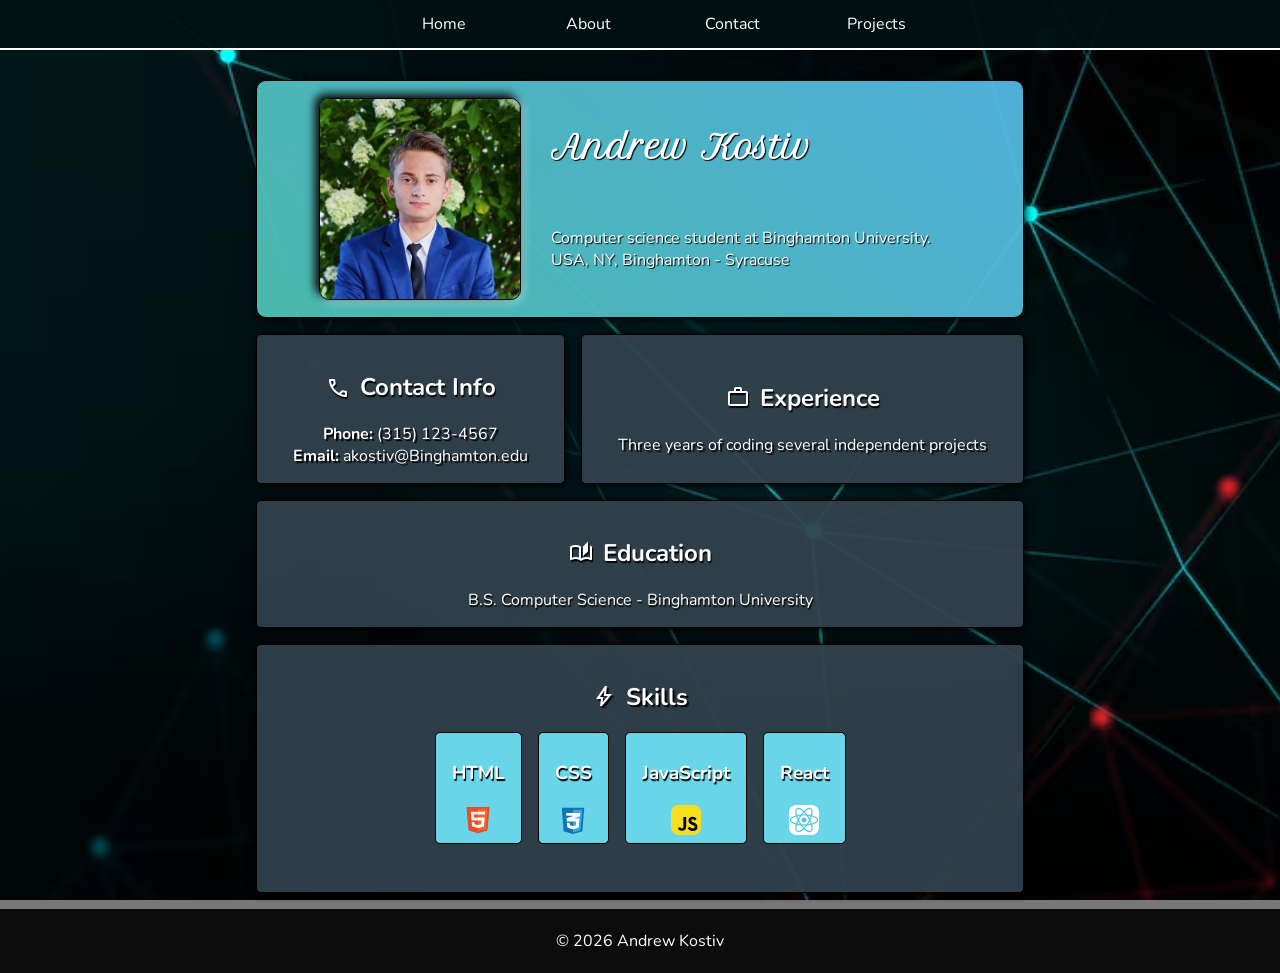
<file: index.html>
<!DOCTYPE html>
<html lang="en">

<head>
    <meta charset="UTF-8">
    <meta name="viewport" content="width=device-width, initial-scale=1.0">
    <link rel="stylesheet" href="style.css">
    <link rel="preconnect" href="https://fonts.googleapis.com">
    <link rel="preconnect" href="https://fonts.gstatic.com" crossorigin>
    <link
        href="https://fonts.googleapis.com/css2?family=Google+Sans:ital,opsz,wght@0,17..18,400..700;1,17..18,400..700&family=Nunito:ital,wght@0,200..1000;1,200..1000&family=Outfit:wght@100..900&family=Pacifico&family=Petit+Formal+Script&family=Roboto:ital,wght@0,100..900;1,100..900&family=Squada+One&family=Ubuntu:ital,wght@0,300;0,400;0,500;0,700;1,300;1,400;1,500;1,700&display=swap"
        rel="stylesheet">
    <link rel="stylesheet" href="https://fonts.googleapis.com/css2?family=Material+Symbols+Outlined" />
    <link rel="shortcut icon" href="./images/favicon.svg" type="image/x-icon">
    <script defer src="Navbar.js"></script>
    <title>Andrew Kostiv CV</title>

</head>

<body>
    <nav-bar></nav-bar>
    <main id="main">
        <header id="header" class="card">
            <img id="pfp" src="./images/pfp.jpg" alt="Andrew Kostiv">
            <h1 id="name">Andrew Kostiv</h1>
            <section id="description">
                <p>
                    Computer science student at Binghamton University.
                </p>
                <p>
                    USA, NY, Binghamton - Syracuse
                </p>
            </section>
        </header>

        <section id="contact" class="card">
            <h2>
                <span class="material-symbols-outlined">
                    call
                </span>
                Contact Info
            </h2>
            <P><strong>Phone: </strong>(315) 123-4567</P>
            <p><strong>Email: </strong>akostiv@Binghamton.edu</p>
        </section>

        <article id="education" class="card">
            <h2><span class="material-symbols-outlined">
                    auto_stories
                </span> Education</h2>
            <p>
                B.S. Computer Science - Binghamton University
            </p>
        </article>

        <article id="experience" class="card">
            <h2><span class="material-symbols-outlined">
                    work
                </span> Experience</h2>
            <p>
                Three years of coding several independent projects
            </p>
        </article>

        <article id="skills" class="card">
            <h2>
                <span class="material-symbols-outlined">
                    bolt
                </span>
                Skills
            </h2>
            <section>
                <div class="skill">
                    <h3>HTML</h3>
                    <svg class="skill-icon" viewBox="0 0 32 32" xmlns="http://www.w3.org/2000/svg">
                        <title>file_type_html</title>
                        <polygon points="5.902 27.201 3.655 2 28.345 2 26.095 27.197 15.985 30 5.902 27.201"
                            style="fill:#e44f26" />
                        <polygon points="16 27.858 24.17 25.593 26.092 4.061 16 4.061 16 27.858" style="fill:#f1662a" />
                        <polygon
                            points="16 13.407 11.91 13.407 11.628 10.242 16 10.242 16 7.151 15.989 7.151 8.25 7.151 8.324 7.981 9.083 16.498 16 16.498 16 13.407"
                            style="fill:#ebebeb" />
                        <polygon
                            points="16 21.434 15.986 21.438 12.544 20.509 12.324 18.044 10.651 18.044 9.221 18.044 9.654 22.896 15.986 24.654 16 24.65 16 21.434"
                            style="fill:#ebebeb" />
                        <polygon
                            points="15.989 13.407 15.989 16.498 19.795 16.498 19.437 20.507 15.989 21.437 15.989 24.653 22.326 22.896 22.372 22.374 23.098 14.237 23.174 13.407 22.341 13.407 15.989 13.407"
                            style="fill:#fff" />
                        <polygon
                            points="15.989 7.151 15.989 9.071 15.989 10.235 15.989 10.242 23.445 10.242 23.445 10.242 23.455 10.242 23.517 9.548 23.658 7.981 23.732 7.151 15.989 7.151"
                            style="fill:#fff" />
                    </svg>
                </div>
                <div class="skill">
                    <h3>CSS</h3>
                    <svg class="skill-icon" viewBox="0 0 32 32" fill="none" xmlns="http://www.w3.org/2000/svg">
                        <path d="M6 28L4 3H28L26 28L16 31L6 28Z" fill="#1172B8" />
                        <path d="M26 5H16V29.5L24 27L26 5Z" fill="#33AADD" />
                        <path
                            d="M19.5 17.5H9.5L9 14L17 11.5H9L8.5 8.5H24L23.5 12L17 14.5H23L22 24L16 26L10 24L9.5 19H12.5L13 21.5L16 22.5L19 21.5L19.5 17.5Z"
                            fill="white" />
                    </svg>
                </div>
                <div class="skill">
                    <h3>JavaScript</h3>
                    <svg class="skill-icon" xmlns="http://www.w3.org/2000/svg" aria-label="JavaScript" role="img"
                        viewBox="0 0 512 512">
                        <rect width="512" height="512" rx="15%" fill="#f7df1e" />
                        <path
                            d="M324 370c10 17 24 29 47 29c20 0 33-10 33 -24c0-16 -13 -22 -35 -32l-12-5c-35-15 -58 -33 -58 -72c0-36 27 -64 70 -64c31 0 53 11 68 39l-37 24c-8-15 -17 -21 -31 -21c-14 0-23 9 -23 21c0 14 9 20 30 29l12 5c41 18 64 35 64 76c0 43-34 67 -80 67c-45 0-74 -21 -88 -49zm-170 4c8 13 14 25 31 25c16 0 26-6 26 -30V203h48v164c0 50-29 72 -72 72c-39 0-61 -20 -72 -44z" />
                    </svg>
                </div>
                <div class="skill">
                    <h3>React</h3>
                    <svg class="skill-icon white-bg" viewBox="0 0 32 32" fill="none" xmlns="http://www.w3.org/2000/svg">
                        <path
                            d="M18.6789 15.9759C18.6789 14.5415 17.4796 13.3785 16 13.3785C14.5206 13.3785 13.3211 14.5415 13.3211 15.9759C13.3211 17.4105 14.5206 18.5734 16 18.5734C17.4796 18.5734 18.6789 17.4105 18.6789 15.9759Z"
                            fill="#53C1DE" />
                        <path fill-rule="evenodd" clip-rule="evenodd"
                            d="M24.7004 11.1537C25.2661 8.92478 25.9772 4.79148 23.4704 3.39016C20.9753 1.99495 17.7284 4.66843 16.0139 6.27318C14.3044 4.68442 10.9663 2.02237 8.46163 3.42814C5.96751 4.82803 6.73664 8.8928 7.3149 11.1357C4.98831 11.7764 1 13.1564 1 15.9759C1 18.7874 4.98416 20.2888 7.29698 20.9289C6.71658 23.1842 5.98596 27.1909 8.48327 28.5877C10.9973 29.9932 14.325 27.3945 16.0554 25.7722C17.7809 27.3864 20.9966 30.0021 23.4922 28.6014C25.9956 27.1963 25.3436 23.1184 24.7653 20.8625C27.0073 20.221 31 18.7523 31 15.9759C31 13.1835 26.9903 11.7923 24.7004 11.1537ZM24.4162 19.667C24.0365 18.5016 23.524 17.2623 22.8971 15.9821C23.4955 14.7321 23.9881 13.5088 24.3572 12.3509C26.0359 12.8228 29.7185 13.9013 29.7185 15.9759C29.7185 18.07 26.1846 19.1587 24.4162 19.667ZM22.85 27.526C20.988 28.571 18.2221 26.0696 16.9478 24.8809C17.7932 23.9844 18.638 22.9422 19.4625 21.7849C20.9129 21.6602 22.283 21.4562 23.5256 21.1777C23.9326 22.7734 24.7202 26.4763 22.85 27.526ZM9.12362 27.5111C7.26143 26.47 8.11258 22.8946 8.53957 21.2333C9.76834 21.4969 11.1286 21.6865 12.5824 21.8008C13.4123 22.9332 14.2816 23.9741 15.1576 24.8857C14.0753 25.9008 10.9945 28.557 9.12362 27.5111ZM2.28149 15.9759C2.28149 13.874 5.94207 12.8033 7.65904 12.3326C8.03451 13.5165 8.52695 14.7544 9.12123 16.0062C8.51925 17.2766 8.01977 18.5341 7.64085 19.732C6.00369 19.2776 2.28149 18.0791 2.28149 15.9759ZM9.1037 4.50354C10.9735 3.45416 13.8747 6.00983 15.1159 7.16013C14.2444 8.06754 13.3831 9.1006 12.5603 10.2265C11.1494 10.3533 9.79875 10.5569 8.55709 10.8297C8.09125 9.02071 7.23592 5.55179 9.1037 4.50354ZM20.3793 11.5771C21.3365 11.6942 22.2536 11.85 23.1147 12.0406C22.8562 12.844 22.534 13.6841 22.1545 14.5453C21.6044 13.5333 21.0139 12.5416 20.3793 11.5771ZM16.0143 8.0481C16.6054 8.66897 17.1974 9.3623 17.7798 10.1145C16.5985 10.0603 15.4153 10.0601 14.234 10.1137C14.8169 9.36848 15.414 8.67618 16.0143 8.0481ZM9.8565 14.5444C9.48329 13.6862 9.16398 12.8424 8.90322 12.0275C9.75918 11.8418 10.672 11.69 11.623 11.5748C10.9866 12.5372 10.3971 13.5285 9.8565 14.5444ZM11.6503 20.4657C10.6679 20.3594 9.74126 20.2153 8.88556 20.0347C9.15044 19.2055 9.47678 18.3435 9.85796 17.4668C10.406 18.4933 11.0045 19.4942 11.6503 20.4657ZM16.0498 23.9915C15.4424 23.356 14.8365 22.6531 14.2448 21.8971C15.4328 21.9423 16.6231 21.9424 17.811 21.891C17.2268 22.6608 16.6369 23.3647 16.0498 23.9915ZM22.1667 17.4222C22.5677 18.3084 22.9057 19.1657 23.1742 19.9809C22.3043 20.1734 21.3652 20.3284 20.3757 20.4435C21.015 19.4607 21.6149 18.4536 22.1667 17.4222ZM18.7473 20.5941C16.9301 20.72 15.1016 20.7186 13.2838 20.6044C12.2509 19.1415 11.3314 17.603 10.5377 16.0058C11.3276 14.4119 12.2404 12.8764 13.2684 11.4158C15.0875 11.2825 16.9178 11.2821 18.7369 11.4166C19.7561 12.8771 20.6675 14.4086 21.4757 15.9881C20.6771 17.5812 19.7595 19.1198 18.7473 20.5941ZM22.8303 4.4666C24.7006 5.51254 23.8681 9.22726 23.4595 10.8426C22.2149 10.5641 20.8633 10.3569 19.4483 10.2281C18.6239 9.09004 17.7698 8.05518 16.9124 7.15949C18.1695 5.98441 20.9781 3.43089 22.8303 4.4666Z"
                            fill="#53C1DE" />
                    </svg>
                </div>
            </section>

        </article>
    </main>
    <div class="spacer"></div>
    <footer id="footer">&copy; 2026 Andrew Kostiv </footer>

</body>

</html>
</file>
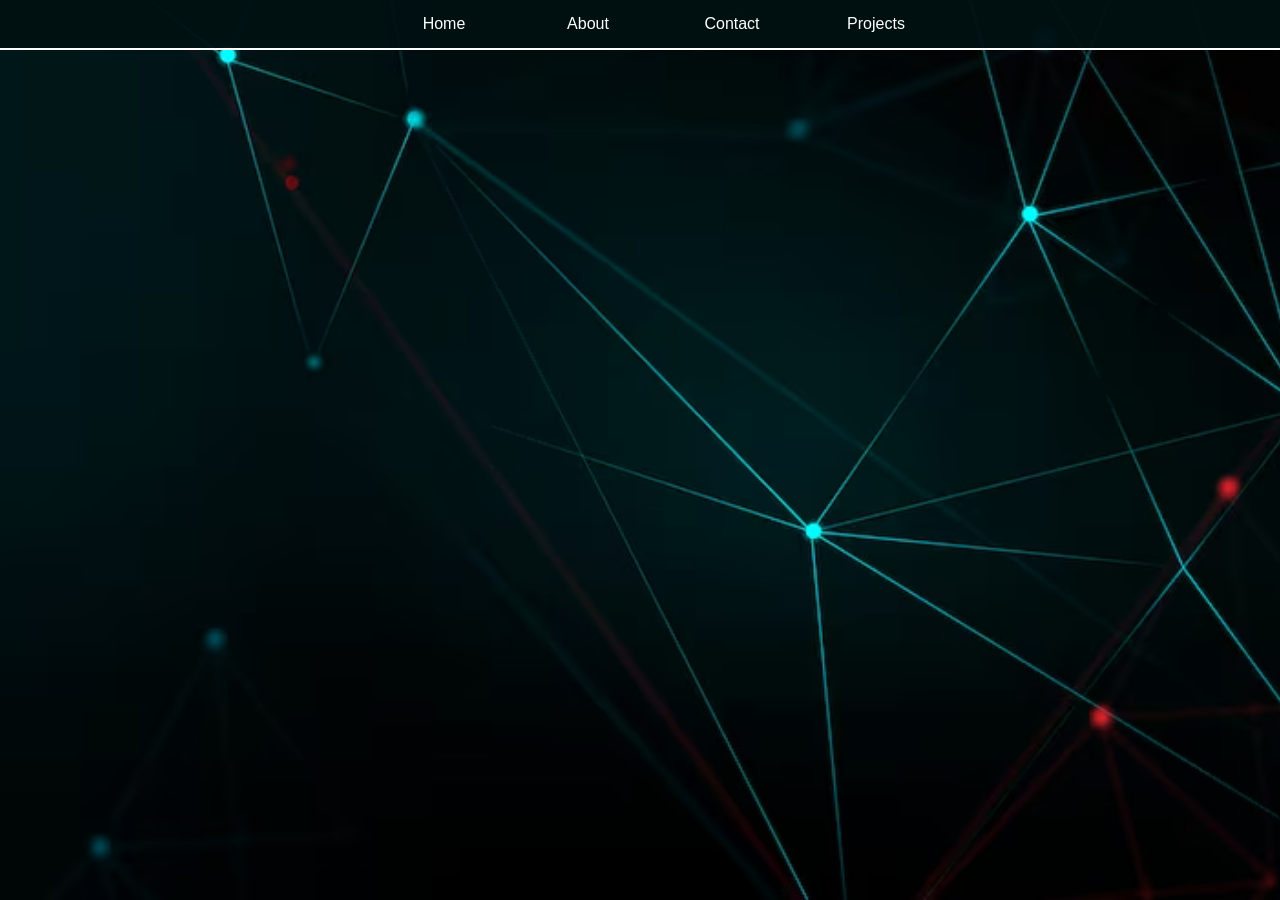
<file: about.html>
<!DOCTYPE html>
<html lang="en">

<head>
    <meta charset="UTF-8">
    <meta name="viewport" content="width=device-width, initial-scale=1.0">
    <link rel="stylesheet" href="style.css">
    <link rel="shortcut icon" href="./images/favicon.svg" type="image/x-icon">
    <script defer src="Navbar.js"></script>

    <title>Andrew Kostiv CV - About</title>
</head>

<body>
    <nav-bar></nav-bar>

</body>

</html>
</file>
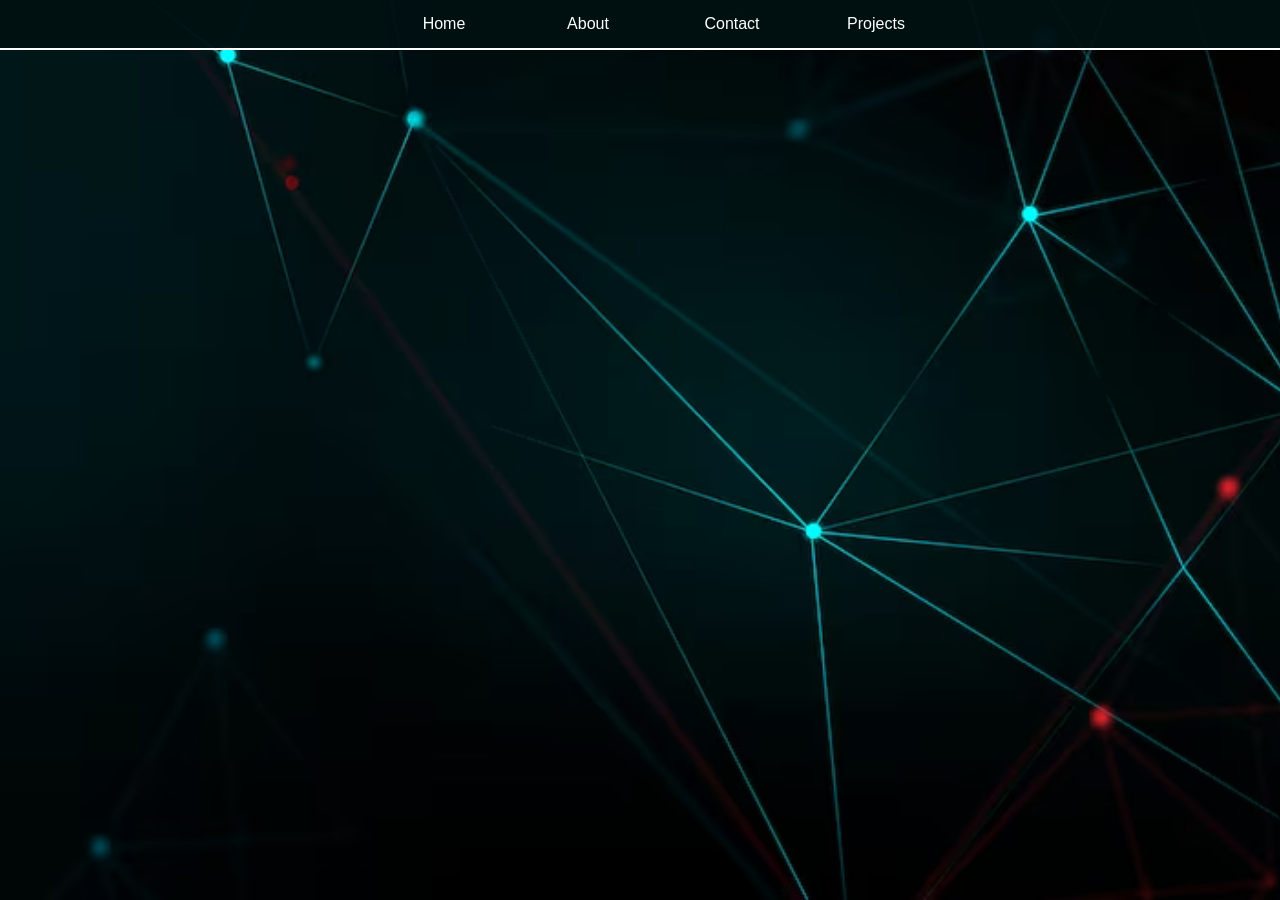
<file: contact.html>
<!DOCTYPE html>
<html lang="en">

<head>
    <meta charset="UTF-8">
    <meta name="viewport" content="width=device-width, initial-scale=1.0">
    <link rel="stylesheet" href="style.css">
    <link rel="shortcut icon" href="./images/favicon.svg" type="image/x-icon">
    <script defer src="Navbar.js"></script>
    <title>Andrew Kostiv CV - contact</title>
</head>

<body>
    <nav-bar></nav-bar>

</body>

</html>
</file>
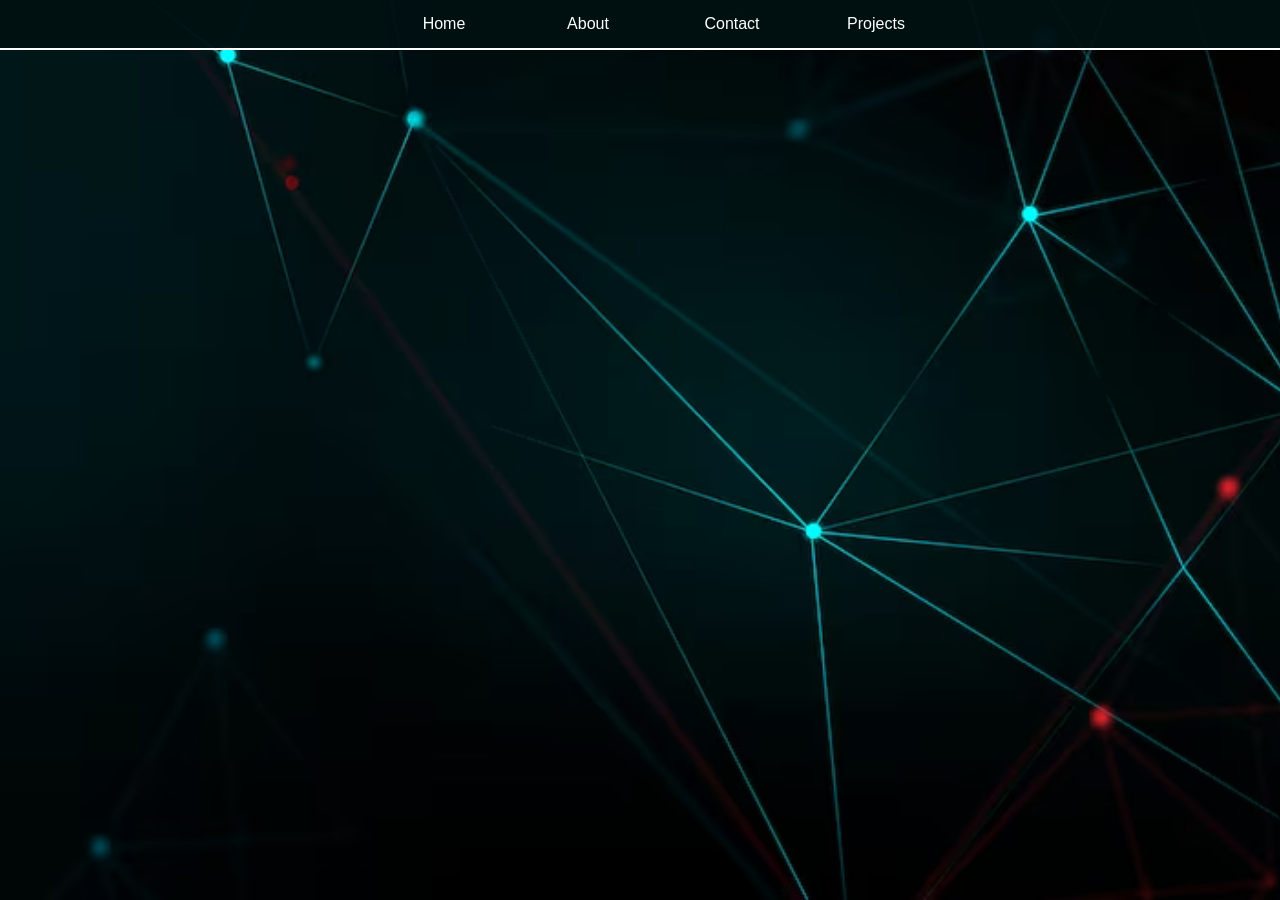
<file: projects.html>
<!DOCTYPE html>
<html lang="en">

<head>
    <meta charset="UTF-8">
    <meta name="viewport" content="width=device-width, initial-scale=1.0">
    <link rel="stylesheet" href="style.css">
    <link rel="shortcut icon" href="./images/favicon.svg" type="image/x-icon">
    <script defer src="Navbar.js"></script>
    <title>Andrew Kostiv CV - About</title>
</head>

<body>
    <nav-bar></nav-bar>

</body>

</html>
</file>
<file: style.css>
:root {
  --card: #69d5e8;
  --background: #31424df1;
  --navbar: #001113f0;
  --text: #ffffff;
}

html,
body {
  display: flex;
  flex-direction: column;
  min-height: 100dvh;
  margin: 0;
  padding: 0;
  font-family: "Nunito", sans-serif;
  background-color: #777;
  background-image: url(./images/background.avif);
  background-size: cover;
  background-position: center;
  background-attachment: fixed;
  color: var(--text);
}

h2 {
  display: flex;
  place-content: center;
  gap: 10px;
}

p {
  margin: 0;
}

.navbar {
  position: fixed;
  color: white;
  height: fit-content;
  box-sizing: border-box;
  border-bottom: 2px solid white;
  background-color: var(--navbar);
  top: 0;
  width: 100dvw;
}

.navbar ul {
  display: flex;
  align-items: center;
  justify-content: center;
  text-align: center;
  list-style-type: none;
  margin: 0;
  gap: 1rem;
}

.navbar a {
  display: flex;
  align-items: center;
  justify-content: center;
  color: white;
  text-decoration: none;
  text-align: center;
  width: 6rem;
  transition: 100ms ease-in-out;
  height: 40px;
  padding: 0 1rem;
  margin: 4px 0;
}

.navbar a:hover {
  background-color: rgba(238, 252, 255, 0.9);
  color: black;
  border-radius: 5px;
}

.card {
  display: flex;
  flex-direction: column;
  align-items: center;
  justify-content: center;
  border: 1px solid black;
  background-color: var(--background);
  border-radius: 5px;
  padding: 1rem;
  box-shadow: 1px 1px 8px black;
}

#main {
  display: grid;
  grid-template-areas:
    "header header"
    "contact experience"
    "education education"
    "skills skills";
  margin: 0 auto;
  flex: 1;
  gap: 1rem;
  width: min(60vw, 1400px);
  max-width: 90%;
  text-shadow: 1.5px 1.5px 1px black;
}

#header {
  grid-area: header;
  display: grid;
  grid-template-areas:
    "pfp name"
    "pfp description";
  background: linear-gradient(45deg, #4ec2b6f0, #54b9e4f0) !important;
  margin-top: 80px;
  padding: 16px;
  border-radius: 10px;
  text-shadow: 1px 1px 1px black;
}

#pfp {
  grid-area: pfp;
  margin: auto;
  object-fit: cover;
  border: solid 1px black;
  border-radius: 5%;
  width: 200px;
  aspect-ratio: 1/1;
  box-shadow:
    -4px -4px 10px #000000,
    2px 2px 10px #ffffff7d;
}

#name {
  grid-area: name;
  text-align: left;
  font-family: "Petit Formal Script", cursive;
  font-size: 2rem;
  margin: 30px;
}

#description {
  grid-area: description;
  text-align: left;
  margin: 30px;
}

#contact {
  grid-area: contact;
}
#contact span {
  padding-top: 5px;
}

#education {
  grid-area: education;
}
#education span {
  padding-top: 4px;
}

#experience {
  grid-area: experience;
  text-align: center;
  padding: 16px;
}
#experience span {
  padding-top: 3px;
}

#skills {
  grid-area: skills;
}
#skills section {
  display: flex;
  align-items: center;
  justify-content: center;
  gap: 16px;
  padding-bottom: 2rem;
}
#skills span {
  padding-top: 3.73px;
}
.skill {
  display: inline-flex;
  flex-direction: column;
  width: fit-content;
  border: solid 1px black;
  border-radius: 5px;
  padding: 0.5rem 1rem;
  background-color: var(--card);
}
.skill-icon {
  width: 30px;
  height: 30px;
  border-radius: 25%;
  margin: auto;
}

.white-bg {
  background-color: white;
}

#footer {
  display: flex;
  align-items: center;
  justify-content: center;
  background-color: rgba(0, 0, 0, 0.9);
  height: 64px;
  margin-top: 16px;
}

.spacer {
  flex: 1;
}

@media (max-width: 1000px) {
  .navbar {
    position: static;
  }
  .navbar ul {
    flex-direction: column;
    padding-right: 40px;
    gap: 1px;
  }
  .navbar a {
    width: 90dvw;
  }
  #header {
    margin-top: 16px;
    padding: 0;
    grid-template-areas:
      "name"
      "description"
      "pfp";
  }
  #main {
    padding: 0;
    grid-template-areas:
      "header"
      "contact"
      "experience"
      "education"
      "skills";
  }

  #name,
  #description {
    text-align: center;
  }

  #pfp {
    width: 50%;
    margin-bottom: 16px;
  }
}
</file>
